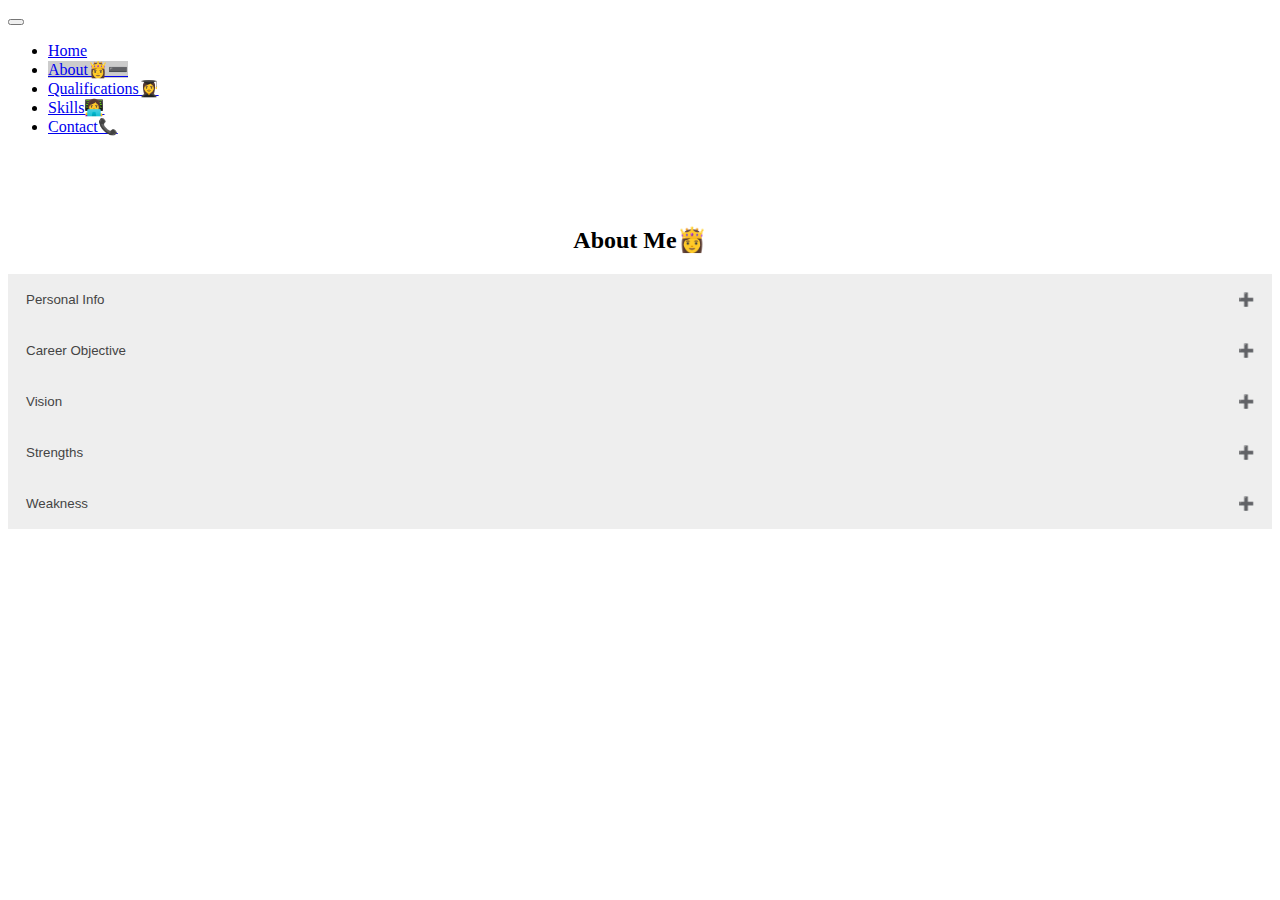
<file: about.html>
<!DOCTYPE html>
<html>
<head>
	<title>prathyusha</title>
		<meta charset="utf-8">
        <meta name="viewport" content="width=device-width, initial-scale=1, shrink-to-fit=no">
        <meta http-equiv="x-ua-compatible" content="ie=edge">
        <link rel="stylesheet" href="https://stackpath.bootstrapcdn.com/bootstrap/4.5.0/css/bootstrap.min.css" integrity="sha384-9aIt2nRpC12Uk9gS9baDl411NQApFmC26EwAOH8WgZl5MYYxFfc+NcPb1dKGj7Sk" crossorigin="anonymous">
        <script src="https://code.jquery.com/jquery-3.5.1.slim.min.js" integrity="sha384-DfXdz2htPH0lsSSs5nCTpuj/zy4C+OGpamoFVy38MVBnE+IbbVYUew+OrCXaRkfj" crossorigin="anonymous"></script>
        <script src="https://cdn.jsdelivr.net/npm/popper.js@1.16.0/dist/umd/popper.min.js" integrity="sha384-Q6E9RHvbIyZFJoft+2mJbHaEWldlvI9IOYy5n3zV9zzTtmI3UksdQRVvoxMfooAo" crossorigin="anonymous"></script>
         <script src="https://stackpath.bootstrapcdn.com/bootstrap/4.5.0/js/bootstrap.min.js" integrity="sha384-OgVRvuATP1z7JjHLkuOU7Xw704+h835Lr+6QL9UvYjZE3Ipu6Tp75j7Bh/kR0JKI" crossorigin="anonymous"></script>
         <link href="qualifications.css" rel="stylesheet">
</head>
<body>
	<nav class="navbar navbar-expand-sm navbar-dark bg-dark fixed-top">
			<div class="container">
			<button type="button" class="navbar-toggler" data-toggle="collapse" data-target="#navbar"><span class="navbar-toggler-icon"></span></button>
			<div class="collapse navbar-collapse" id="navbar">
				<ul class="navbar-nav">
					<li class="nav-item">
						<a href="index.html" class="nav-link">Home</a>
					</li>
					<li class="nav-item">
						<a href="about.html" class="nav-link active">About&#128120;</a>
					</li>
					<li class="nav-item">
						<a href="qualifications.html" class="nav-link">Qualifications👩‍🎓</a>
					</li>
					<li class="nav-item">
						<a href="skills.html" class="nav-link">Skills👩‍💻</a>
					</li>
					<li class="nav-item">
						<a href="connect.html" class="nav-link">Contact📞</a>
					</li>
					
				</ul>
			</div>
		</div>
		</nav> <br>
          <br>
        
         <br>
         <div class="container">
         	<div>
         		<div>
         			<h2 style="text-align:center;">About Me&#128120;</h2>
         			<button class="accordion">Personal Info</button>
         			<div class="panel">
         			<p>Hey there! This is prathyusha kovi a computer science graduate from Sathyabama University,chennai and I'm from ongole,Andhrapradesh.</p>
         		</div>
         			<button class="accordion">Career Objective</button>
         			<div class="panel">
         			<p>My career objective is to become a good developer and a successfull person.</p>
         		</div>
         			<button class="accordion">Vision</button>
         			<div class="panel">
         			<p>I find joy in the little things in life and share that joy with others.<br>I welcome each life experience as an opportunity to LEARN and GROW.<br>I'm an INTROVERT</p>
         		</div>
         			<button class="accordion">Strengths</button>
         			<div class="panel">
         			<ul>
         				<li>self-motivated</li>
         				<li>Hardworker</li>
         				<li>parents</li>
         				<li>Friends</li>
         				<li>Never giveup anything</li>
         			</ul>
         		</div>
         			<button class="accordion">Weakness</button>
         			<div class="panel">
         			<ul>
         				<li>Easily belived others</li>
         				<li>stage fear</li>
         				
         			</ul>
         		</div>
         		</div>
         	</div>
         </div>
         <script>
var acc = document.getElementsByClassName("accordion");
var i;

for (i = 0; i < acc.length; i++) {
  acc[i].addEventListener("click", function() {
    this.classList.toggle("active");
    var panel = this.nextElementSibling;
    if (panel.style.display === "block") {
      panel.style.display = "none";
    } else {
      panel.style.display = "block";
    }
  });
}
</script>
	</body>
</html>
</file>
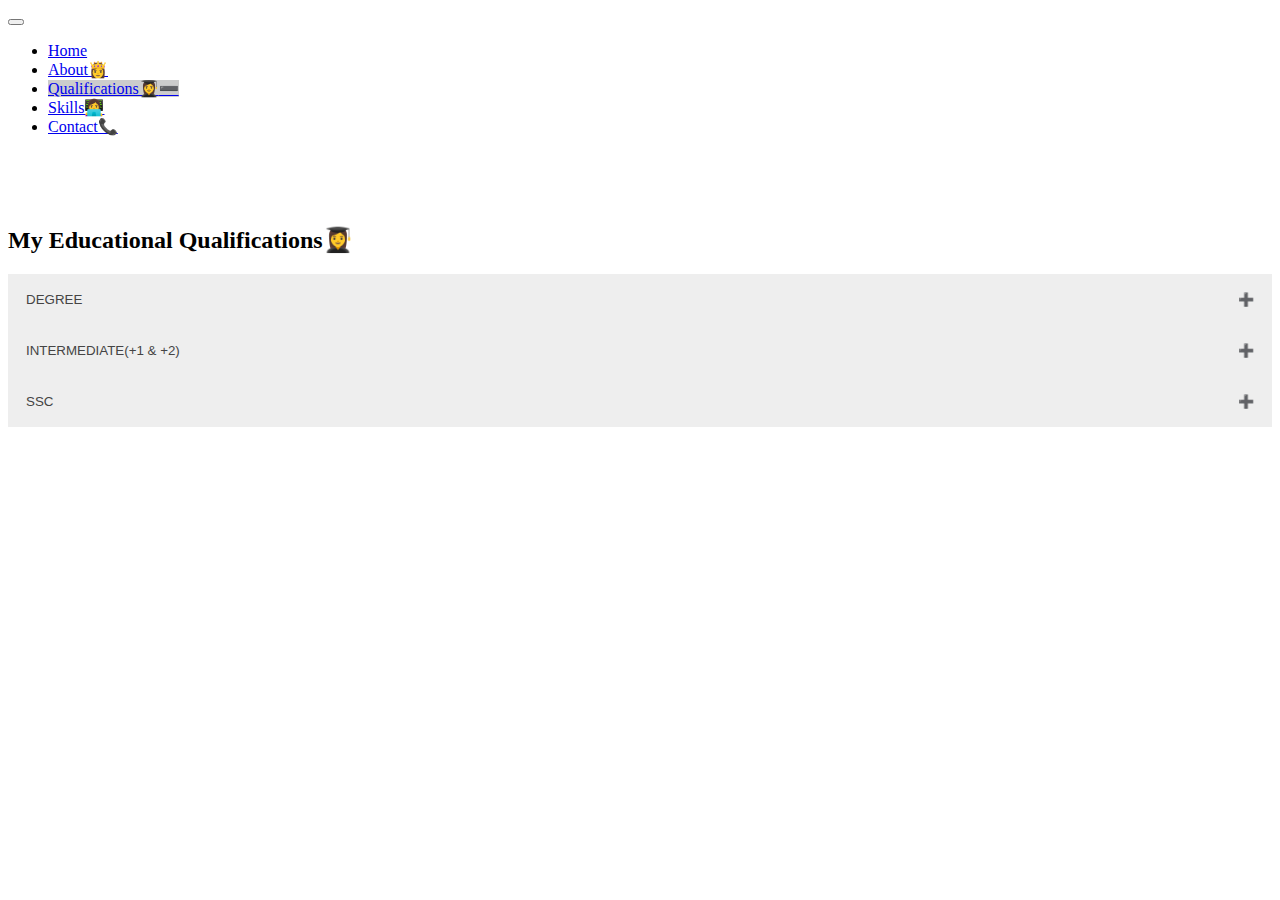
<file: qualifications.html>
<!DOCTYPE html>
<html>
<head>
	<title>prathyusha</title>
		<meta charset="utf-8">
        <meta name="viewport" content="width=device-width, initial-scale=1, shrink-to-fit=no">
        <meta http-equiv="x-ua-compatible" content="ie=edge">
        <link rel="stylesheet" href="https://stackpath.bootstrapcdn.com/bootstrap/4.5.0/css/bootstrap.min.css" integrity="sha384-9aIt2nRpC12Uk9gS9baDl411NQApFmC26EwAOH8WgZl5MYYxFfc+NcPb1dKGj7Sk" crossorigin="anonymous">
        <script src="https://code.jquery.com/jquery-3.5.1.slim.min.js" integrity="sha384-DfXdz2htPH0lsSSs5nCTpuj/zy4C+OGpamoFVy38MVBnE+IbbVYUew+OrCXaRkfj" crossorigin="anonymous"></script>
        <script src="https://cdn.jsdelivr.net/npm/popper.js@1.16.0/dist/umd/popper.min.js" integrity="sha384-Q6E9RHvbIyZFJoft+2mJbHaEWldlvI9IOYy5n3zV9zzTtmI3UksdQRVvoxMfooAo" crossorigin="anonymous"></script>
         <script src="https://stackpath.bootstrapcdn.com/bootstrap/4.5.0/js/bootstrap.min.js" integrity="sha384-OgVRvuATP1z7JjHLkuOU7Xw704+h835Lr+6QL9UvYjZE3Ipu6Tp75j7Bh/kR0JKI" crossorigin="anonymous"></script>
         <link href="https://cdnjs.cloudflare.com/ajax/libs/font-awesome/4.7.0/css/font-awesome.min.css" rel="stylesheet">
         <link href="qualifications.css" rel="stylesheet">
</head>
<body>
	<nav class="navbar navbar-expand-sm navbar-dark bg-dark fixed-top">
			<div class="container">
			<button type="button" class="navbar-toggler" data-toggle="collapse" data-target="#navbar"><span class="navbar-toggler-icon"></span></button>
			<div class="collapse navbar-collapse" id="navbar">
				<ul class="navbar-nav">
					<li class="nav-item">
						<a href="index.html" class="nav-link">Home</a>
					</li>
					<li class="nav-item">
						<a href="about.html" class="nav-link">About&#128120;</a>
					</li>
					<li class="nav-item">
						<a href="qualifications.html" class="nav-link active">Qualifications👩‍🎓</a>
					</li>
					<li classs="nav-item">
						<a href="skills.html" class="nav-link">Skills👩‍💻</a>
					</li>
					<li class="nav-item">
						<a href="connect.html" class="nav-link">Contact📞</a>
					</li>
				</ul>
			</div>
		</div>
		</nav> <br>
		<br>
		<br>
		<header>
        <div class="container">
        	<div>
        		<div>
        			<h2>My Educational Qualifications👩‍🎓</h2>
        			
        		</div>
        	</div>
        </div>
    </header>
    
    <div class="container">
    	<button class="accordion">DEGREE</button>
    	     <div class="panel">
    			
    			<p><b>College:</b><i style="font-size:20px;">Sathyabama Institute Of Science and Technology</i><br>
    			<b>Degree:</b><i style="font-size:20px;">Bachelor of Engineering</i><br>
    			<b>Branch:</b><i style="font-size:20px;">Computer Science and Engineering</i><br>
    			<b>Cgpa:</b><i style="font-size:20px;">9.5</i><br>
    			<b>Year:</b><i style="font-size:20px;">2018-2022</i></p>
    		</div>
    	      <button class="accordion">INTERMEDIATE(+1 & +2)</button>	
    	       <div class="panel">
    			<p><b>College:</b><i style="font-size:20px;">Future Focus</i><br>
    		     	<b>Group:</b><i style="font-size:20px;">MPC(maths,physics,chemistry)</i><br>
    			   <b>percentage:</b><i style="font-size:20px;">98.4</i><br>
    			   <b>Year:</b><i style="font-size:20px;">2016-2018</i></p>
    			</div>
    	        <button class="accordion">SSC</button>
    	        <div class="panel">
    			<p><b>School:</b><i style="font-size:20px;">Nehru High School</i><br>
    			   <b>percentage:</b><i style="font-size:20px;">93</i><br>
    			   <b>year:</b><i style="font-size:20px;">2015-2016</i></p>
    			</div>
    	
    </div>
    <script>
var acc = document.getElementsByClassName("accordion");
var i;

for (i = 0; i < acc.length; i++) {
  acc[i].addEventListener("click", function() {
    this.classList.toggle("active");
    var panel = this.nextElementSibling;
    if (panel.style.display === "block") {
      panel.style.display = "none";
    } else {
      panel.style.display = "block";
    }
  });
}
</script>

	</body>
</html>
</file>
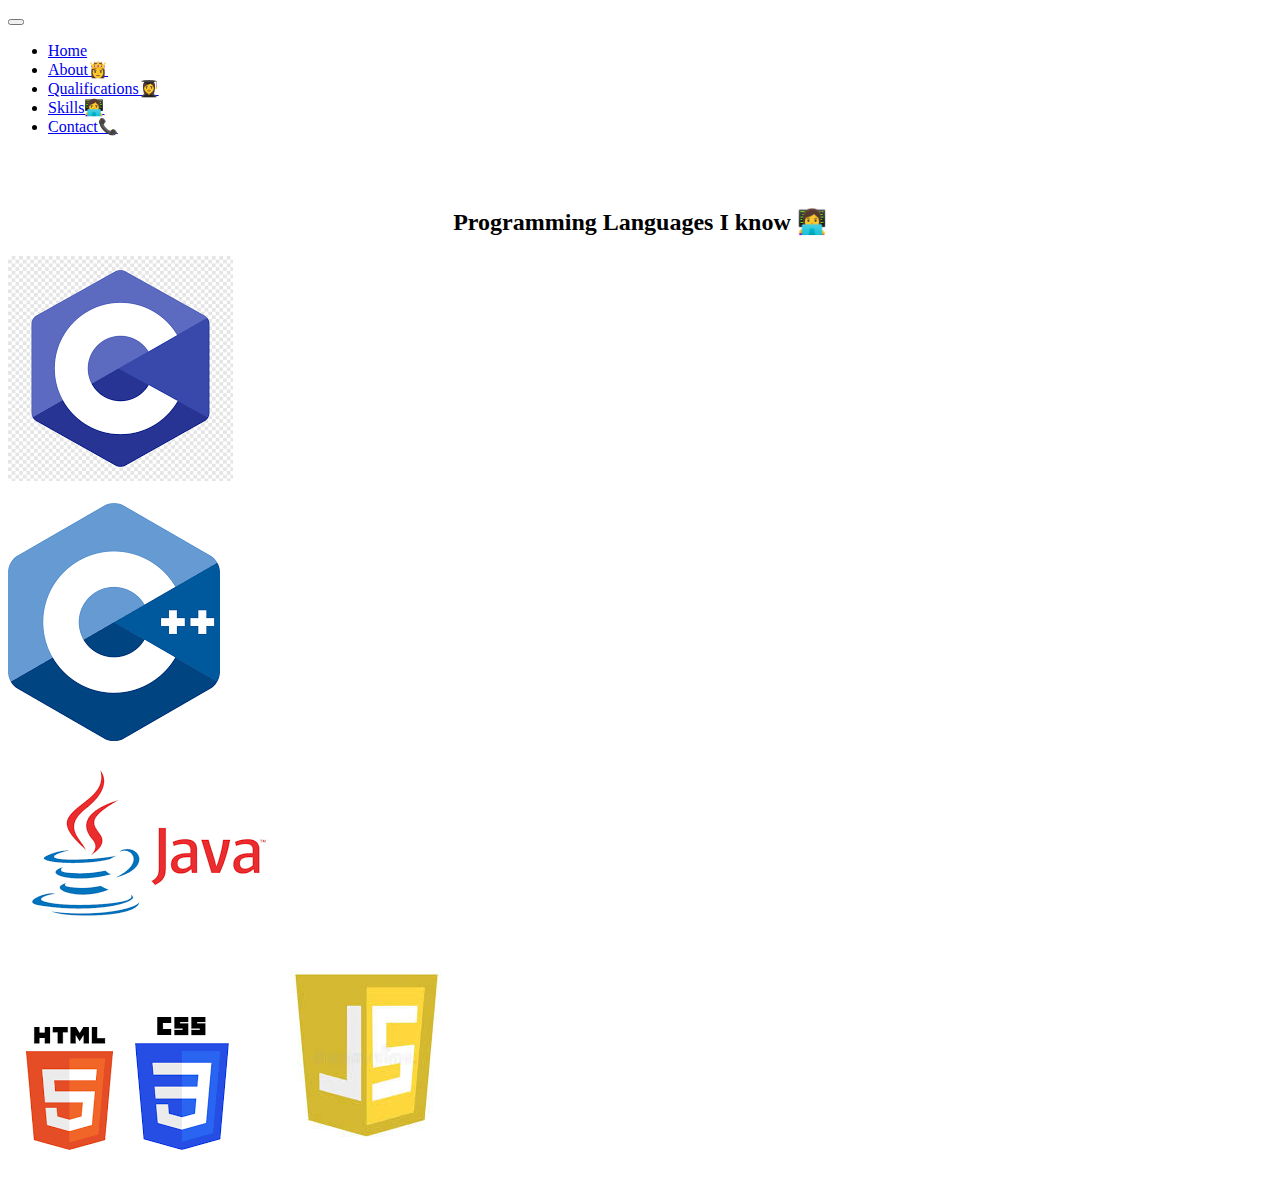
<file: skills.html>
<!DOCTYPE html>
<html>
<head>
	<title>prathyusha</title>
		<meta charset="utf-8">
        <meta name="viewport" content="width=device-width, initial-scale=1, shrink-to-fit=no">
        <meta http-equiv="x-ua-compatible" content="ie=edge">
        <link rel="stylesheet" href="https://stackpath.bootstrapcdn.com/bootstrap/4.5.0/css/bootstrap.min.css" integrity="sha384-9aIt2nRpC12Uk9gS9baDl411NQApFmC26EwAOH8WgZl5MYYxFfc+NcPb1dKGj7Sk" crossorigin="anonymous">
        <script src="https://code.jquery.com/jquery-3.5.1.slim.min.js" integrity="sha384-DfXdz2htPH0lsSSs5nCTpuj/zy4C+OGpamoFVy38MVBnE+IbbVYUew+OrCXaRkfj" crossorigin="anonymous"></script>
        <script src="https://cdn.jsdelivr.net/npm/popper.js@1.16.0/dist/umd/popper.min.js" integrity="sha384-Q6E9RHvbIyZFJoft+2mJbHaEWldlvI9IOYy5n3zV9zzTtmI3UksdQRVvoxMfooAo" crossorigin="anonymous"></script>
         <script src="https://stackpath.bootstrapcdn.com/bootstrap/4.5.0/js/bootstrap.min.js" integrity="sha384-OgVRvuATP1z7JjHLkuOU7Xw704+h835Lr+6QL9UvYjZE3Ipu6Tp75j7Bh/kR0JKI" crossorigin="anonymous"></script>
</head>
<body>
	<nav class="navbar navbar-expand-sm navbar-dark bg-dark fixed-top">
			<div class="container">
			<button type="button" class="navbar-toggler" data-toggle="collapse" data-target="#navbar"><span class="navbar-toggler-icon"></span></button>
			<div class="collapse navbar-collapse" id="navbar">
				<ul class="navbar-nav">
					<li class="nav-item">
						<a href="index.html" class="nav-link">Home</a>
					</li>
					<li class="nav-item">
						<a href="about.html" class="nav-link">About&#128120;</a>
					</li>
					<li class="nav-item">
						<a href="qualifications.html" class="nav-link">Qualifications👩‍🎓</a>
					</li>
					<li class="nav-item">
						<a class="nav-link" href="skills.html active">Skills👩‍💻</a>
					</li>
					<li class="nav-item">
						<a href="connect.html" class="nav-link">Contact📞</a>
					</li>
					
				</ul>
			</div>
		</div>
		</nav> <br>
        <br>
        <div class="container">
        	<div class="row">
        		<div>
        			<h2 style="text-align:center;">Programming Languages I know 👩‍💻</h2>
        			<img src="images.png" alt="cpro" class="img mx-auto"><br><br>
        			<img src="download (3).png" alt="c++" class="img mx-auto"><br><br>
        			<img src="java.png" alt="java" class="img mx-auto"><br><br>
        			<img src="download (1).png" alt="html" class="img mx-auto">
        			<img src="download (2).png" alt="css">
               	    <img src="download (5).jpg" alt="js"><br><br>

  
        		</div>
        	</div>
        </div>
	</body>
</html>
</file>
<file: qualifications.css>
.accordion {
  background-color: #eee;
  color: #444;
  cursor: pointer;
  padding: 18px;
  width: 100%;
  text-align: left;
  border: none;
  outline: none;
  transition: 0.4s;
}

/* Add a background color to the button if it is clicked on (add the .active class with JS), and when you move the mouse over it (hover) */
.active, .accordion:hover {
  background-color: #ccc;
}

/* Style the accordion panel. Note: hidden by default */
.panel {
  padding: 0 18px;
  background-color: white;
  display: none;
  overflow: hidden;
}
.accordion:after {
  content: '\02795'; /* Unicode character for "plus" sign (+) */
  font-size: 13px;
  color: #777;
  float: right;
  margin-left: 5px;
}

.active:after {
  content: "\2796"; /* Unicode character for "minus" sign (-) */
}
</file>
